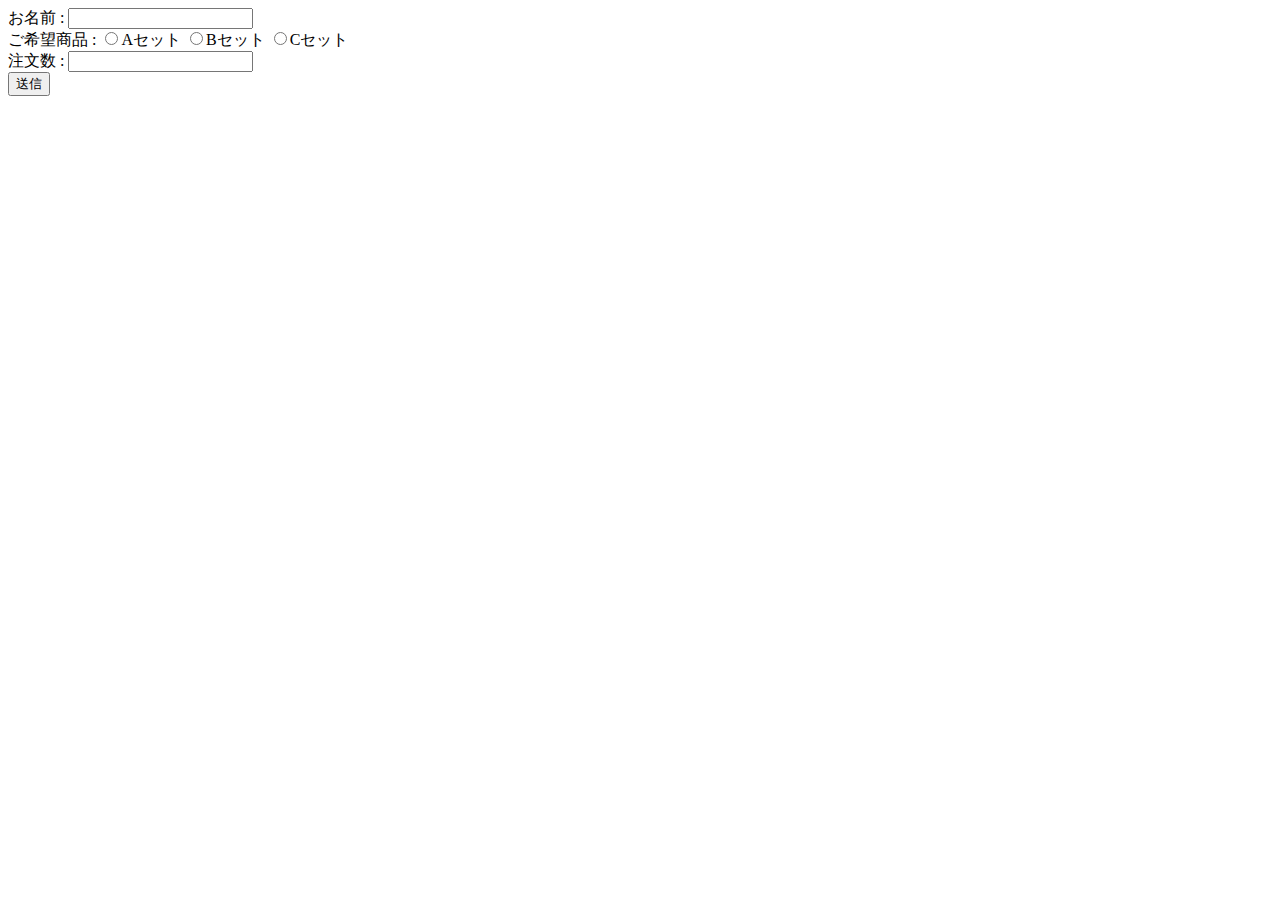
<file: src/php01/config/index.html>
<!DOCTYPE html>
<html lang="en">

<head>
    <meta charset="UTF-8" />
    <meta name="viewport" content="width=device-width, initial-scale=1.0" />
    <title>Document</title>
</head>

<body>
    <form action="result.php" method="POST">
        <label>お名前 :
            <input type="text" name="my_name" />
        </label>
        <br />
        <label>ご希望商品 :
            <input type="radio" name="choices" value="Aセット" />Aセット
            <input type="radio" name="choices" value="Bセット" />Bセット
            <input type="radio" name="choices" value="Cセット" />Cセット
        </label>
        <br />
        <label>注文数 :
            <input type="number" name="number" value=""　/>
        </label>
        <br />
        <input type="submit" name="submit" value="送信" />
    </form>
</body>

</html>
</file>
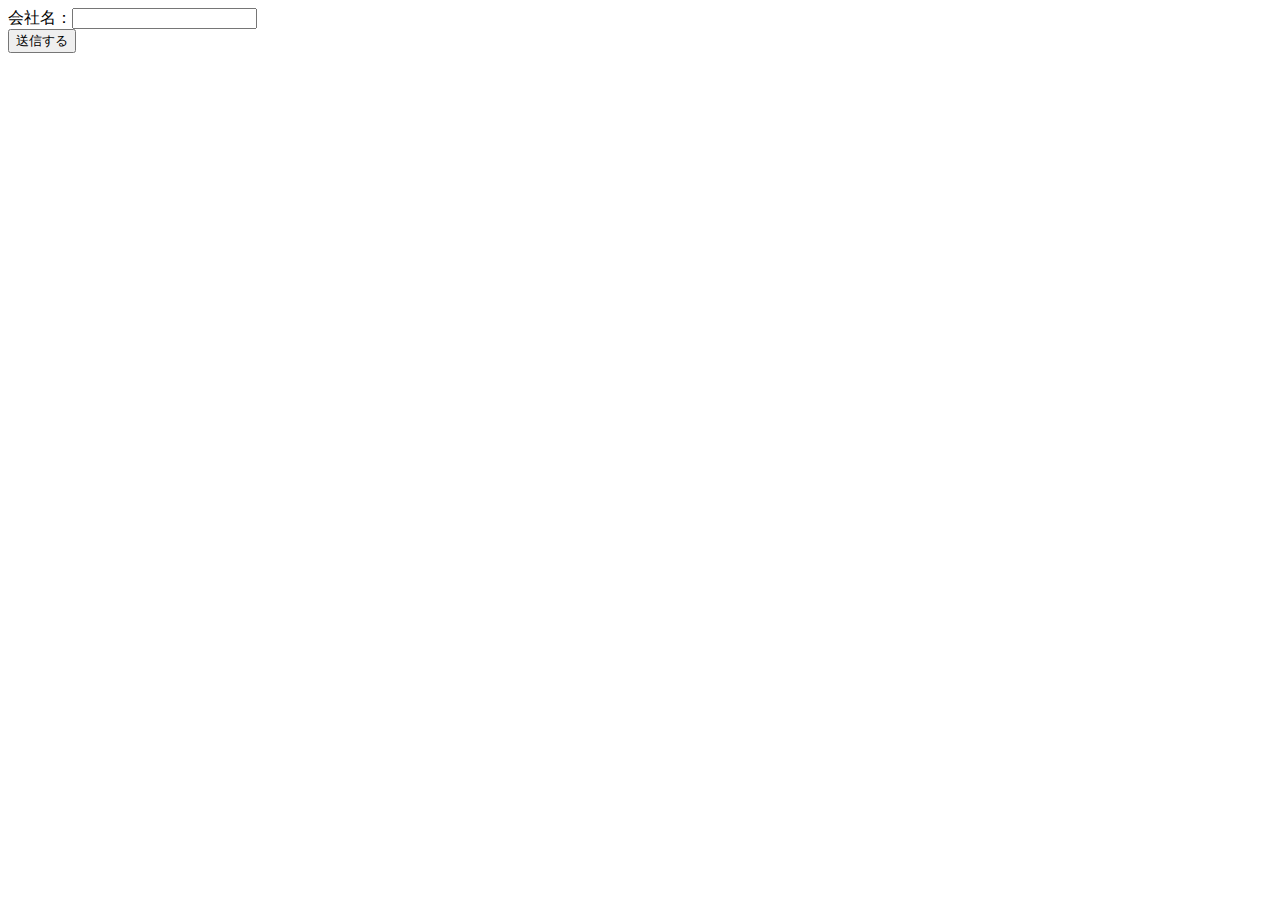
<file: src/php01/config/course.html>
<!DOCTYPE html>
<html lang="ja">

<head>
    <meta charset="UTF-8">
    <meta name="viewport" content="width=device-width, initial-scale=1.0">
    <title>Document</title>
</head>

<body>
    <form action="course.php" method="GET">
        <label>会社名：<input type="text" name="company"></label>
        <br />
        <input type="submit" name="submit" value="送信する" />
    </form>
</body>

</html>
</file>
